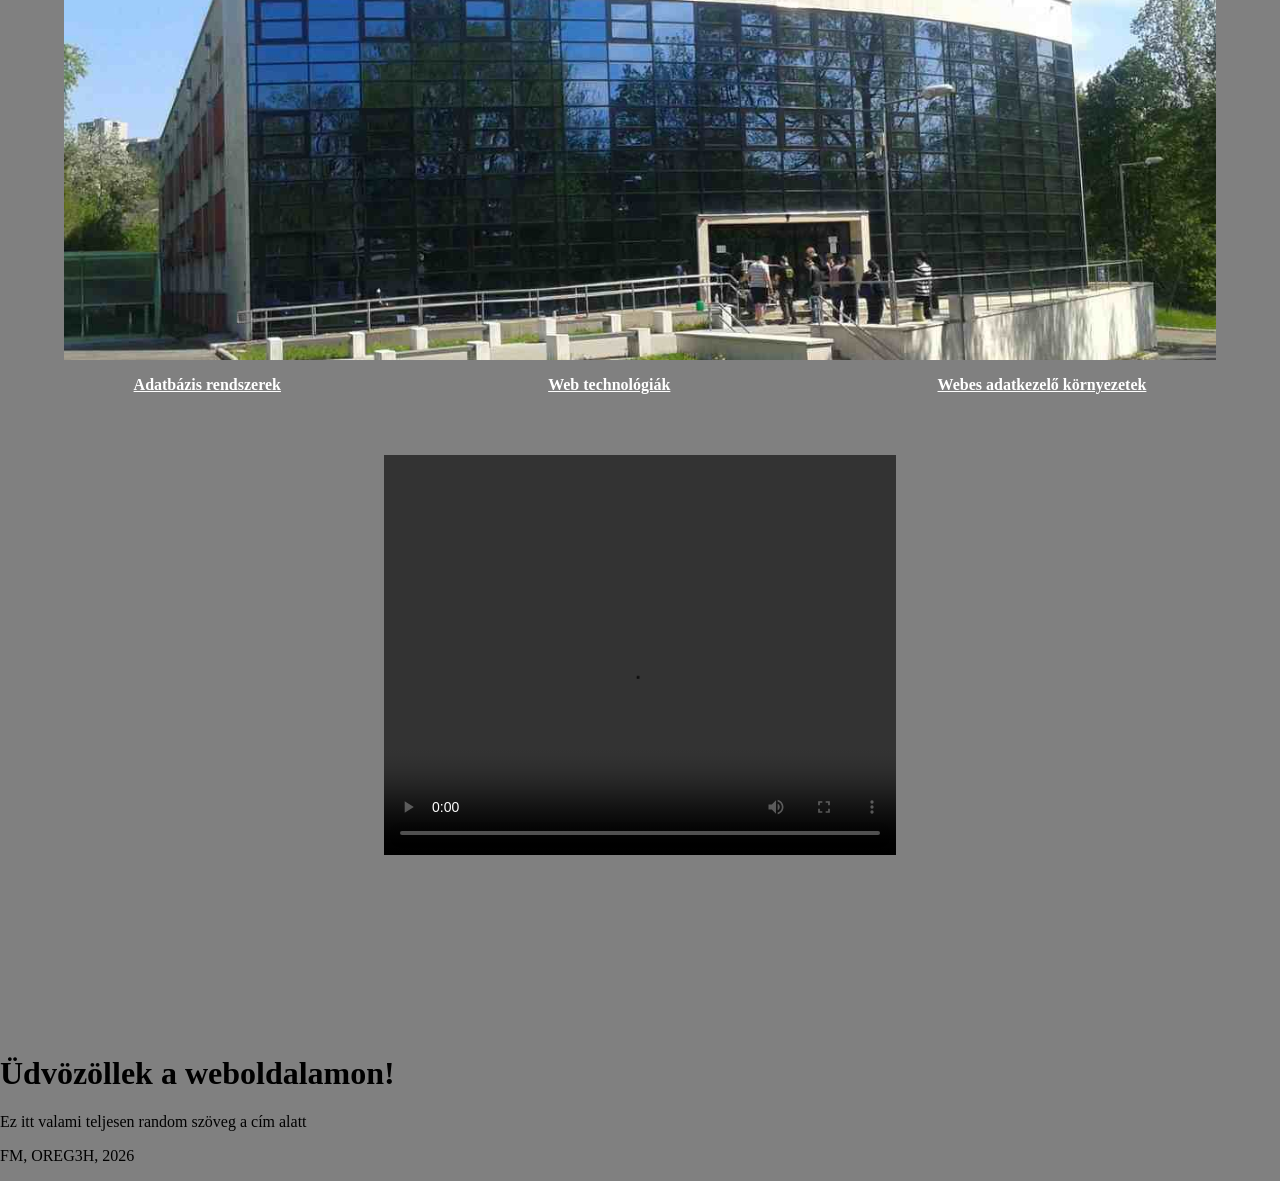
<file: index.html>
<!doctype html>
<html lang="en">
<head>
  <meta charset="UTF-8">
  <meta name="viewport" content="width=device-width, user-scalable=no, initial-scale=1.0, maximum-scale=1.0, minimum-scale=1.0">
  <meta http-equiv="X-UA-Compatible" content="ie=edge">
  <title>Document</title>
  <link rel="stylesheet" href="css/style.css">
</head>
<body>
      <div class="main-img-container">
        <img class="main-img" src="./img/infoep.jpg" alt="info épület"/>
      </div>
      <div class="courses-container">
        <p>Adatbázis rendszerek</p>
        <p>Web technológiák</p>
        <p>Webes adatkezelő környezetek</p>
      </div>
      <div class="video-container">
        <video controls>
          <source src="videos/random-video.mp4" type="video/mp4">
        </video>
      </div>
      <h1>Üdvözöllek a weboldalamon!</h1>
      <p>Ez itt valami teljesen random szöveg a cím alatt</p>
      <p class="footer">FM, OREG3H, 2026</p>
</body>
</html>
</file>
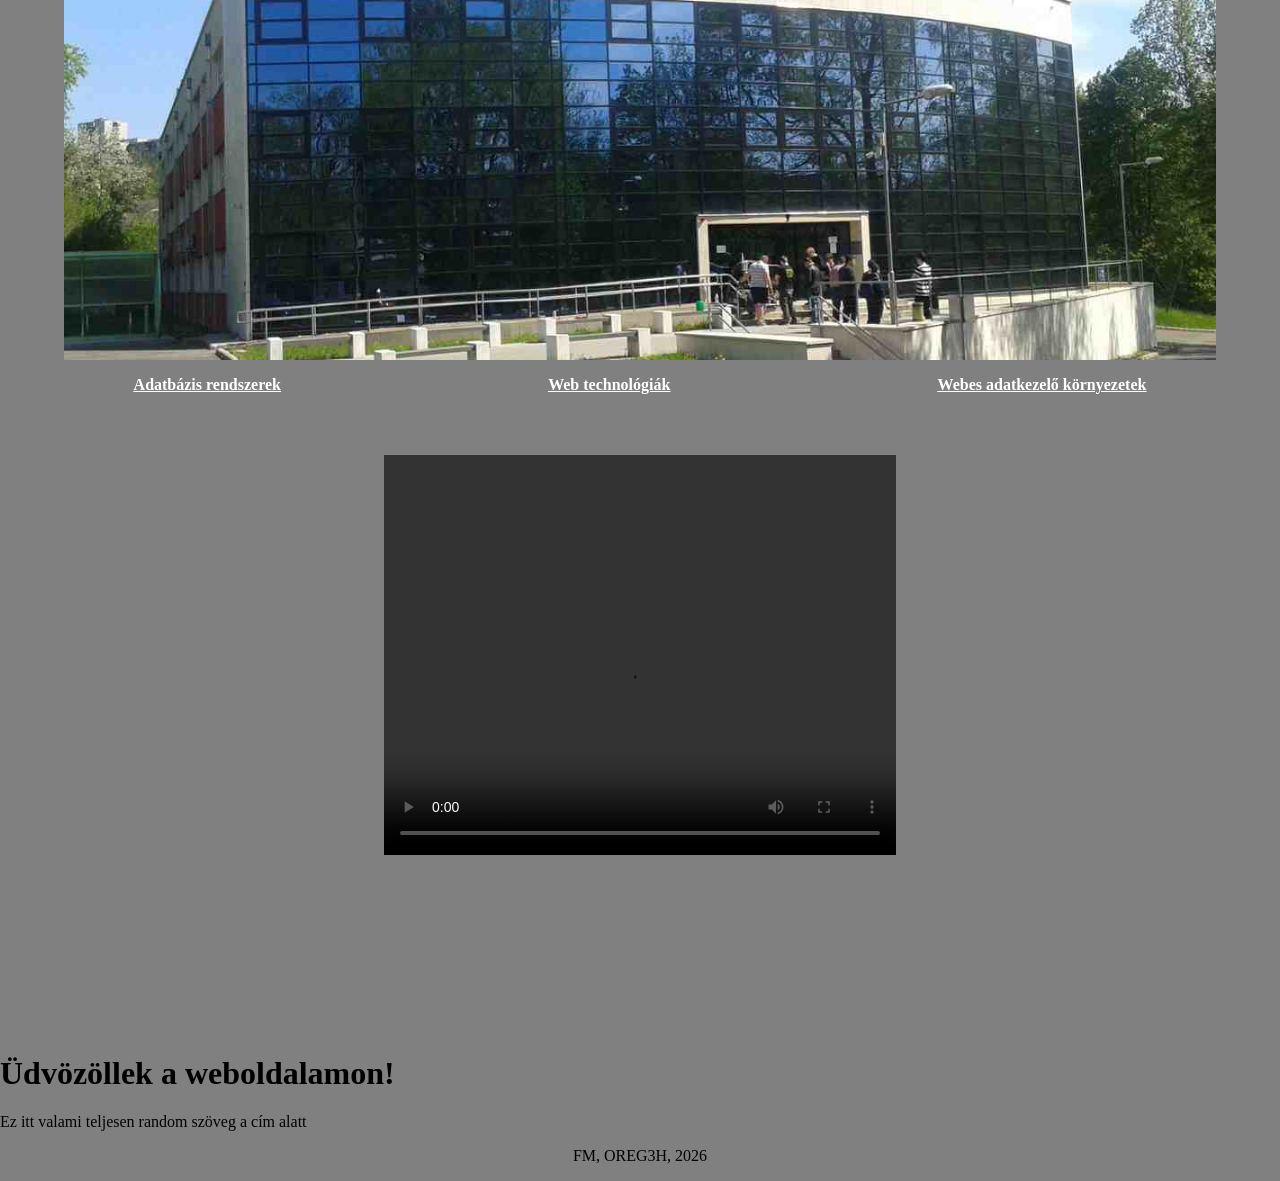
<file: html/index.html>
<!doctype html>
<html lang="en">
<head>
  <meta charset="UTF-8">
  <meta name="viewport" content="width=device-width, user-scalable=no, initial-scale=1.0, maximum-scale=1.0, minimum-scale=1.0">
  <meta http-equiv="X-UA-Compatible" content="ie=edge">
  <title>Document</title>
  <link rel="stylesheet" href="../css/style.css">
</head>
<body>
      <div class="main-img-container">
        <img class="main-img" src="../img/infoep.jpg" alt="info épület"/>
      </div>

      <div class="courses-container">
        <p><a href="./db.html">Adatbázis rendszerek</a></p>
        <p><a href="./webtech.html">Web technológiák</a></p>
        <p><a href="./webdata.html">Webes adatkezelő környezetek</a></p>
      </div>
      <div class="video-container">
        <video controls>
          <source src="../videos/random-video.mp4" type="video/mp4">
        </video>
      </div>
      <h1>Üdvözöllek a weboldalamon!</h1>
      <p>Ez itt valami teljesen random szöveg a cím alatt</p>
      <div class="footer">
        <p>FM, OREG3H, 2026</p>
      </div>
</body>
</html>
</file>
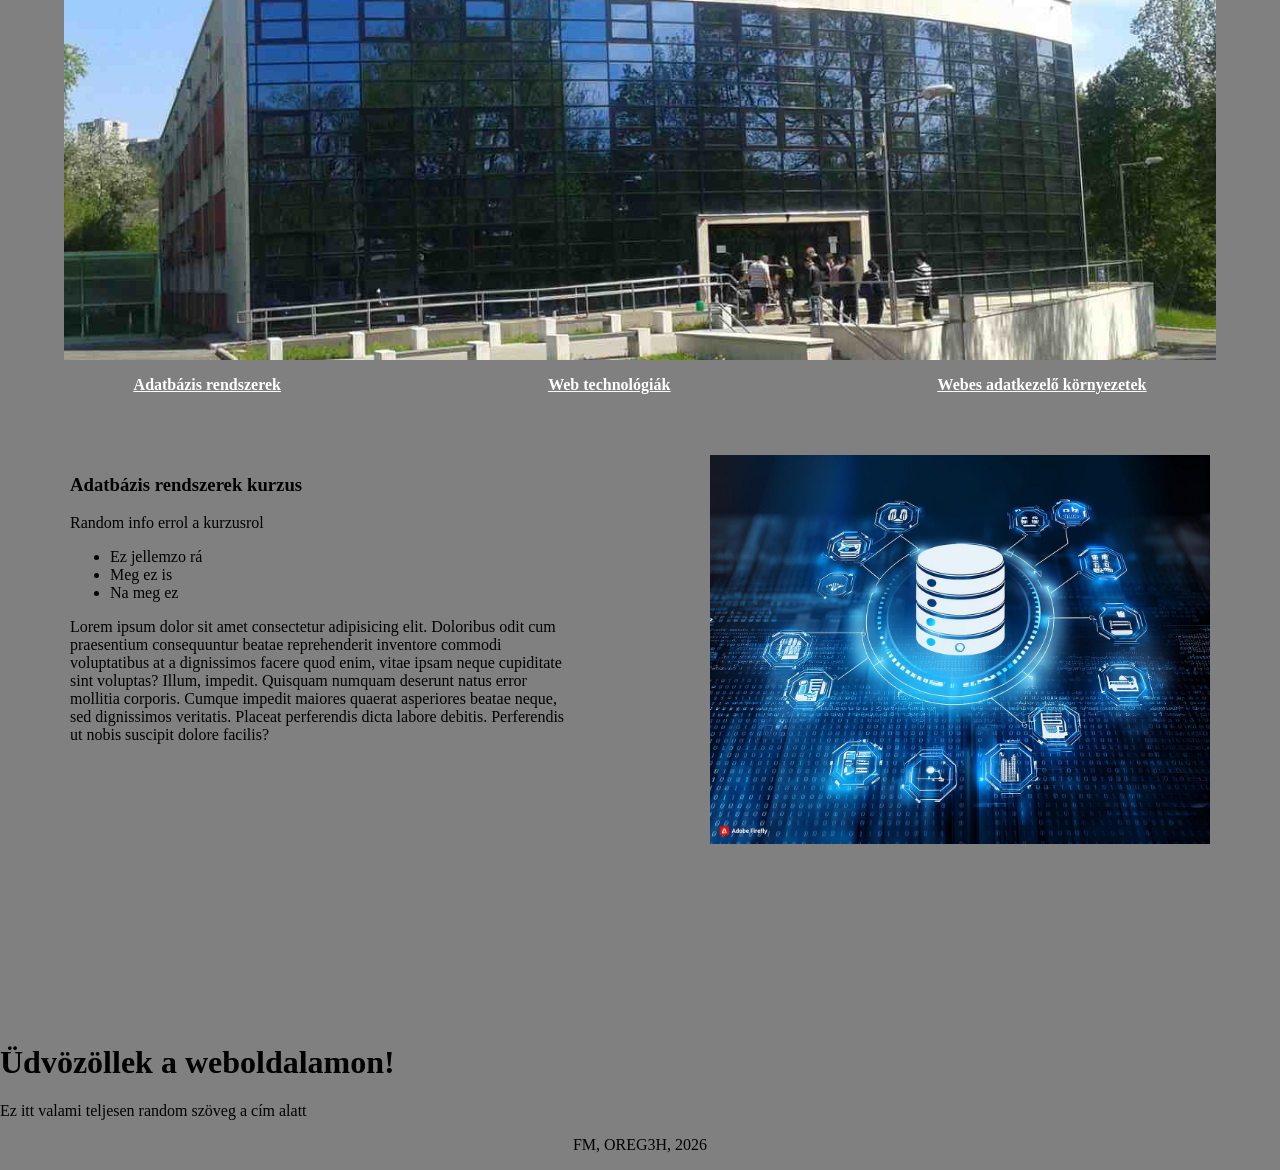
<file: html/db.html>
<!doctype html>
<html lang="en">
<head>
  <meta charset="UTF-8">
  <meta name="viewport" content="width=device-width, user-scalable=no, initial-scale=1.0, maximum-scale=1.0, minimum-scale=1.0">
  <meta http-equiv="X-UA-Compatible" content="ie=edge">
  <title>Document</title>
  <link rel="stylesheet" href="../css/style.css">
</head>
<body>
      <a href="./index.html">
        <div class="main-img-container">
          <img class="main-img" src="../img/infoep.jpg" alt="info épület"/>
        </div>
      </a>

      <div class="courses-container">
        <p><a href="#">Adatbázis rendszerek</a></p>
        <p><a href="./webtech.html">Web technológiák</a></p>
        <p><a href="./webdata.html">Webes adatkezelő környezetek</a></p>
      </div>
      
      <div class="course-info">
        <div class="course-desc">
          <h3>Adatbázis rendszerek kurzus</h3>
          <p>Random info errol a kurzusrol</p>
          <ul>
            <li>Ez jellemzo rá</li>
            <li>Meg ez is</li>
            <li>Na meg ez</li>
          </ul>
          <p>Lorem ipsum dolor sit amet consectetur adipisicing elit. Doloribus odit cum praesentium consequuntur beatae reprehenderit inventore commodi voluptatibus at a dignissimos facere quod enim, vitae ipsam neque cupiditate sint voluptas?
          Illum, impedit. Quisquam numquam deserunt natus error mollitia corporis. Cumque impedit maiores quaerat asperiores beatae neque, sed dignissimos veritatis. Placeat perferendis dicta labore debitis. Perferendis ut nobis suscipit dolore facilis?</p>
        </div>
        <img src="../img/database.jpg" alt="" class="course-img">
      </div>
      <h1>Üdvözöllek a weboldalamon!</h1>
      <p>Ez itt valami teljesen random szöveg a cím alatt</p>
      <div class="footer">
        <p>FM, OREG3H, 2026</p>
      </div>
</body>
</html>
</file>
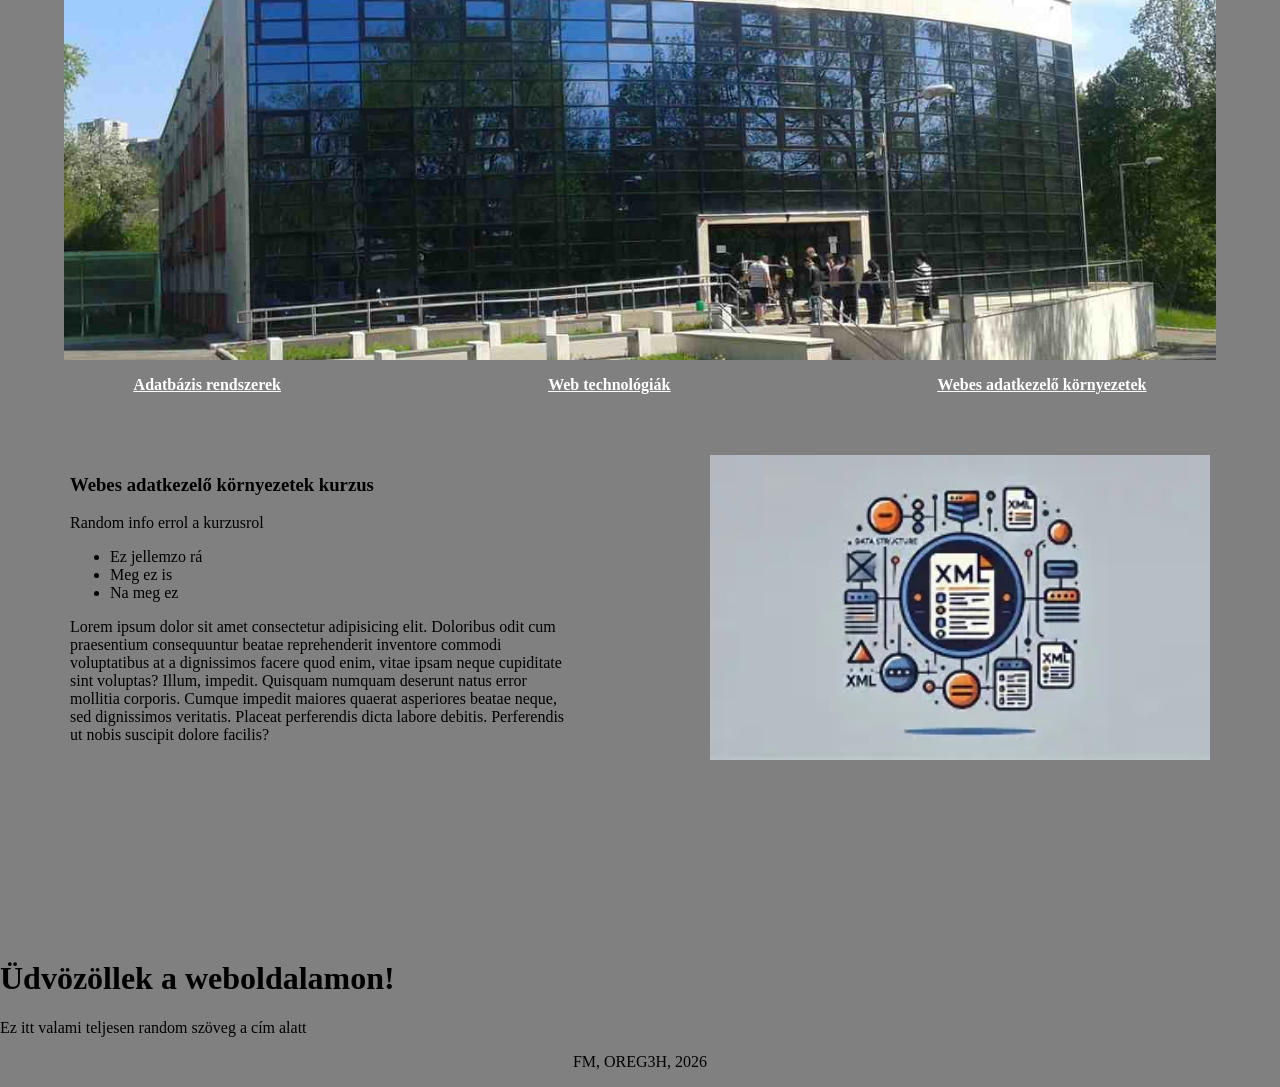
<file: html/webdata.html>
<!doctype html>
<html lang="en">
<head>
  <meta charset="UTF-8">
  <meta name="viewport" content="width=device-width, user-scalable=no, initial-scale=1.0, maximum-scale=1.0, minimum-scale=1.0">
  <meta http-equiv="X-UA-Compatible" content="ie=edge">
  <title>Document</title>
  <link rel="stylesheet" href="../css/style.css">
</head>
<body>
      <a href="./index.html">
        <div class="main-img-container">
          <img class="main-img" src="../img/infoep.jpg" alt="info épület"/>
        </div>
      </a>

      <div class="courses-container">
        <p><a href="./db.html">Adatbázis rendszerek</a></p>
        <p><a href="./webtech.html">Web technológiák</a></p>
        <p><a href="">Webes adatkezelő környezetek</a></p>
      </div>
      
      <div class="course-info">
        <div class="course-desc">
          <h3>Webes adatkezelő környezetek kurzus</h3>
          <p>Random info errol a kurzusrol</p>
          <ul>
            <li>Ez jellemzo rá</li>
            <li>Meg ez is</li>
            <li>Na meg ez</li>
          </ul>
          <p>Lorem ipsum dolor sit amet consectetur adipisicing elit. Doloribus odit cum praesentium consequuntur beatae reprehenderit inventore commodi voluptatibus at a dignissimos facere quod enim, vitae ipsam neque cupiditate sint voluptas?
          Illum, impedit. Quisquam numquam deserunt natus error mollitia corporis. Cumque impedit maiores quaerat asperiores beatae neque, sed dignissimos veritatis. Placeat perferendis dicta labore debitis. Perferendis ut nobis suscipit dolore facilis?</p>
        </div>
        <img src="../img/webdata.webp" alt="" class="course-img">
      </div>
      <h1>Üdvözöllek a weboldalamon!</h1>
      <p>Ez itt valami teljesen random szöveg a cím alatt</p>
      <div class="footer">
        <p>FM, OREG3H, 2026</p>
      </div>
</body>
</html>
</file>
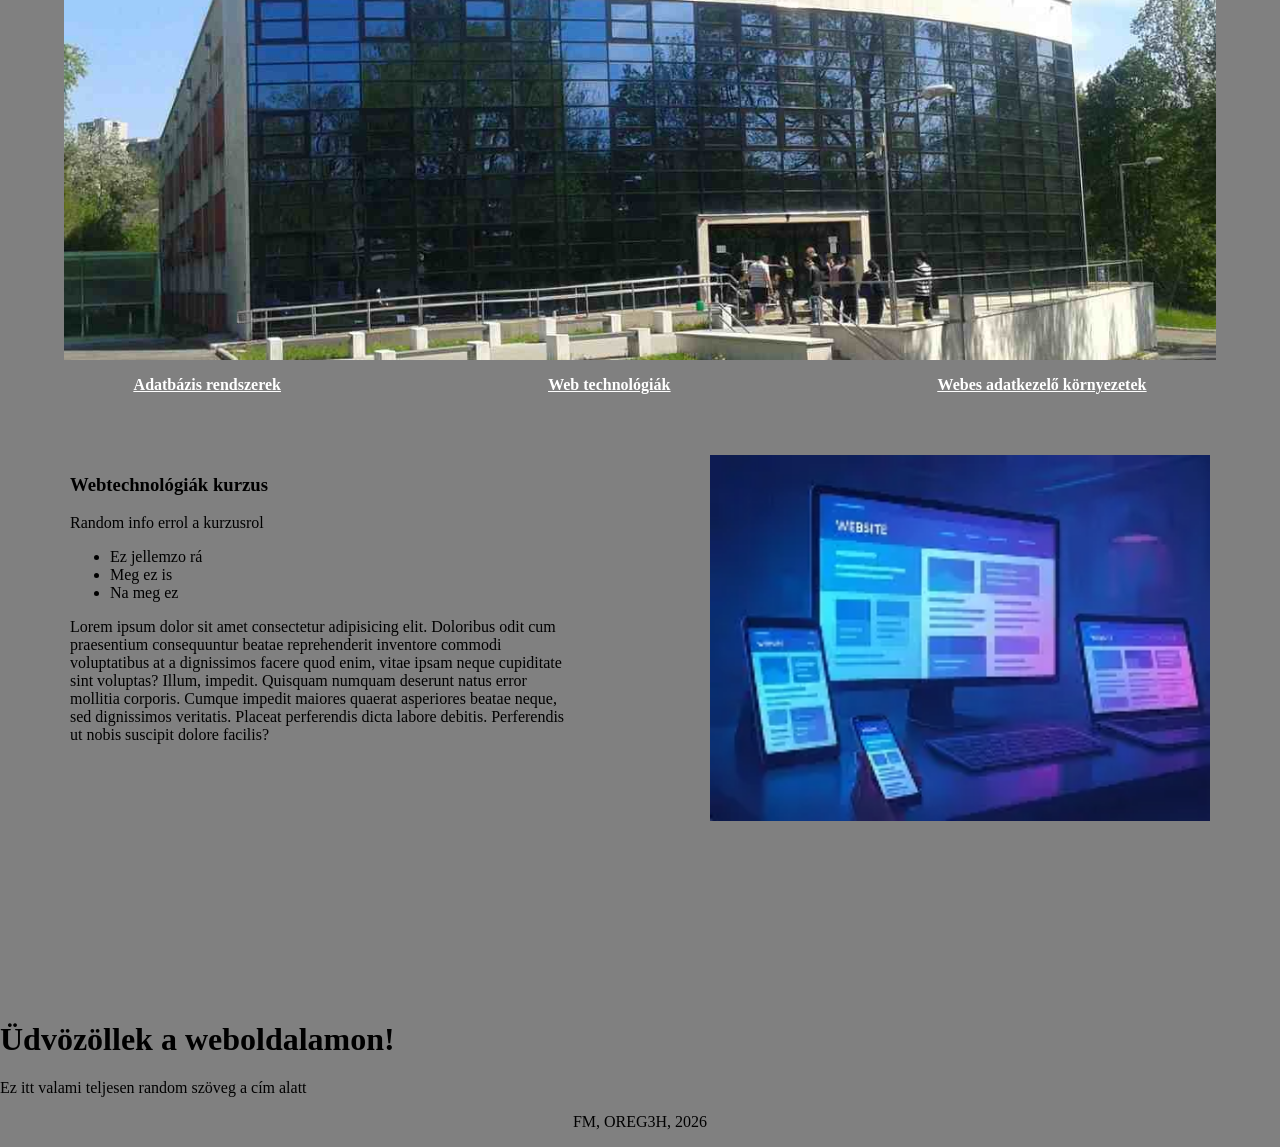
<file: html/webtech.html>
<!doctype html>
<html lang="en">
<head>
  <meta charset="UTF-8">
  <meta name="viewport" content="width=device-width, user-scalable=no, initial-scale=1.0, maximum-scale=1.0, minimum-scale=1.0">
  <meta http-equiv="X-UA-Compatible" content="ie=edge">
  <title>Document</title>
  <link rel="stylesheet" href="../css/style.css">
</head>
<body>
      <a href="./index.html">
        <div class="main-img-container">
          <img class="main-img" src="../img/infoep.jpg" alt="info épület"/>
        </div>
      </a>

      <div class="courses-container">
        <p><a href="./db.html">Adatbázis rendszerek</a></p>
        <p><a href="">Web technológiák</a></p>
        <p><a href="./webdata.html">Webes adatkezelő környezetek</a></p>
      </div>
      
      <div class="course-info">
        <div class="course-desc">
          <h3>Webtechnológiák kurzus</h3>
          <p>Random info errol a kurzusrol</p>
          <ul>
            <li>Ez jellemzo rá</li>
            <li>Meg ez is</li>
            <li>Na meg ez</li>
          </ul>
          <p>Lorem ipsum dolor sit amet consectetur adipisicing elit. Doloribus odit cum praesentium consequuntur beatae reprehenderit inventore commodi voluptatibus at a dignissimos facere quod enim, vitae ipsam neque cupiditate sint voluptas?
          Illum, impedit. Quisquam numquam deserunt natus error mollitia corporis. Cumque impedit maiores quaerat asperiores beatae neque, sed dignissimos veritatis. Placeat perferendis dicta labore debitis. Perferendis ut nobis suscipit dolore facilis?</p>
        </div>
        <img src="../img/webtech.webp" alt="" class="course-img">
      </div>
      <h1>Üdvözöllek a weboldalamon!</h1>
      <p>Ez itt valami teljesen random szöveg a cím alatt</p>
      <div class="footer">
        <p>FM, OREG3H, 2026</p>
      </div>
</body>
</html>
</file>
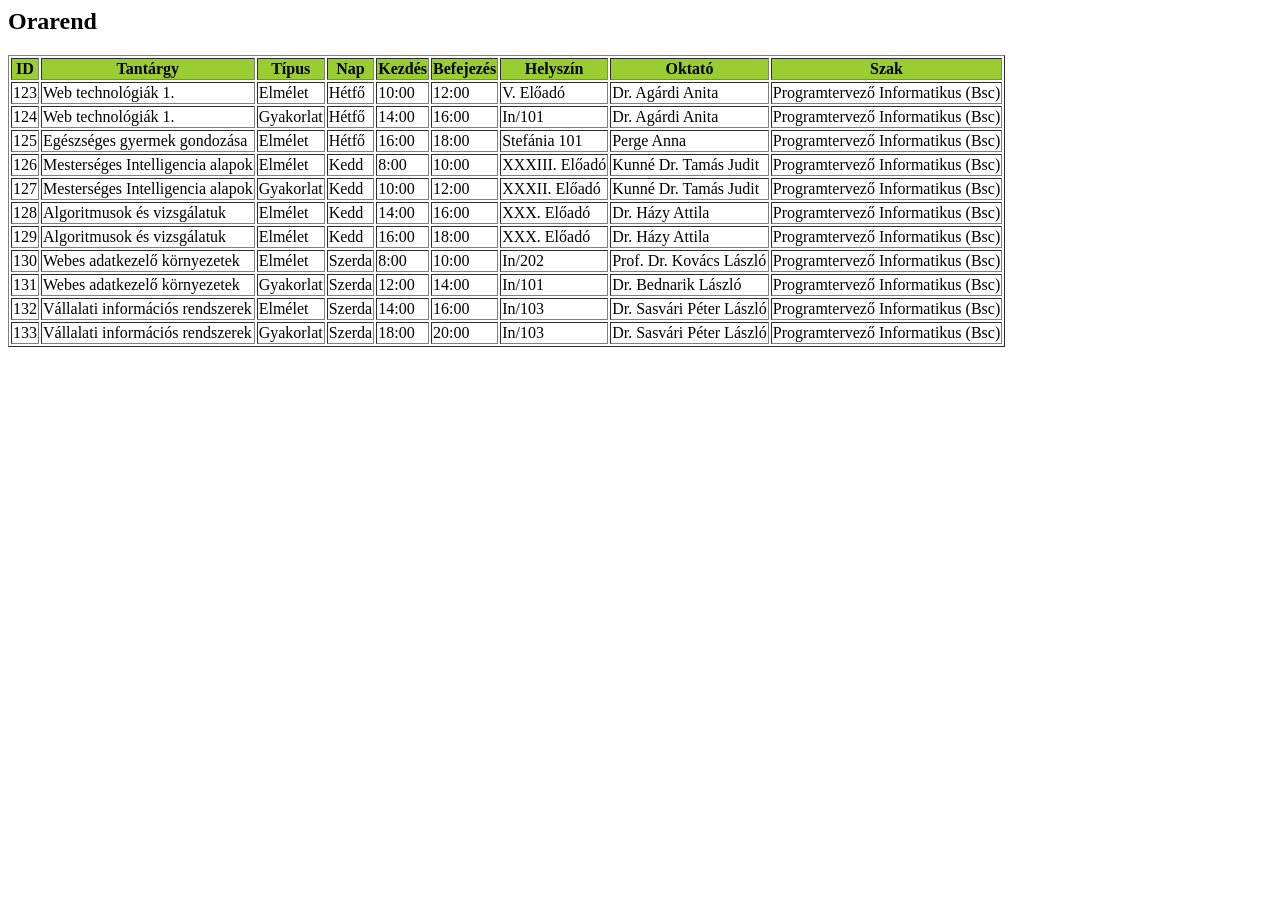
<file: OREG3H_1125/orarend_output.html>
<html>
    <body>
        <h2>Orarend</h2>
        <table border="1">
            <tr bgcolor="#9acd32">
                <th>ID</th><th>Tant&aacute;rgy</th><th>T&iacute;pus</th><th>Nap</th><th>Kezd&eacute;s</th><th>Befejez&eacute;s</th><th>Helysz&iacute;n</th><th>Oktat&oacute;</th><th>Szak</th>
            </tr>
            <tr>
                <td>123</td><td>Web technol&oacute;gi&aacute;k 1.</td><td>Elm&eacute;let</td><td>H&eacute;tfő</td><td>10:00</td><td>12:00</td><td>V. Előad&oacute;</td><td>Dr. Ag&aacute;rdi Anita</td><td>Programtervező Informatikus (Bsc)</td>
            </tr>
            <tr>
                <td>124</td><td>Web technol&oacute;gi&aacute;k 1.</td><td>Gyakorlat</td><td>H&eacute;tfő</td><td>14:00</td><td>16:00</td><td>In/101</td><td>Dr. Ag&aacute;rdi Anita</td><td>Programtervező Informatikus (Bsc)</td>
            </tr>
            <tr>
                <td>125</td><td>Eg&eacute;szs&eacute;ges gyermek gondoz&aacute;sa</td><td>Elm&eacute;let</td><td>H&eacute;tfő</td><td>16:00</td><td>18:00</td><td>Stef&aacute;nia 101</td><td>Perge Anna</td><td>Programtervező Informatikus (Bsc)</td>
            </tr>
            <tr>
                <td>126</td><td>Mesters&eacute;ges Intelligencia alapok</td><td>Elm&eacute;let</td><td>Kedd</td><td>8:00</td><td>10:00</td><td>XXXIII. Előad&oacute;</td><td>Kunn&eacute; Dr. Tam&aacute;s Judit</td><td>Programtervező Informatikus (Bsc)</td>
            </tr>
            <tr>
                <td>127</td><td>Mesters&eacute;ges Intelligencia alapok</td><td>Gyakorlat</td><td>Kedd</td><td>10:00</td><td>12:00</td><td>XXXII. Előad&oacute;</td><td>Kunn&eacute; Dr. Tam&aacute;s Judit</td><td>Programtervező Informatikus (Bsc)</td>
            </tr>
            <tr>
                <td>128</td><td>Algoritmusok &eacute;s vizsg&aacute;latuk</td><td>Elm&eacute;let</td><td>Kedd</td><td>14:00</td><td>16:00</td><td>XXX. Előad&oacute;</td><td>Dr. H&aacute;zy Attila</td><td>Programtervező Informatikus (Bsc)</td>
            </tr>
            <tr>
                <td>129</td><td>Algoritmusok &eacute;s vizsg&aacute;latuk</td><td>Elm&eacute;let</td><td>Kedd</td><td>16:00</td><td>18:00</td><td>XXX. Előad&oacute;</td><td>Dr. H&aacute;zy Attila</td><td>Programtervező Informatikus (Bsc)</td>
            </tr>
            <tr>
                <td>130</td><td>Webes adatkezelő k&ouml;rnyezetek</td><td>Elm&eacute;let</td><td>Szerda</td><td>8:00</td><td>10:00</td><td>In/202</td><td>Prof. Dr. Kov&aacute;cs L&aacute;szl&oacute;</td><td>Programtervező Informatikus (Bsc)</td>
            </tr>
            <tr>
                <td>131</td><td>Webes adatkezelő k&ouml;rnyezetek</td><td>Gyakorlat</td><td>Szerda</td><td>12:00</td><td>14:00</td><td>In/101</td><td>Dr. Bednarik L&aacute;szl&oacute;</td><td>Programtervező Informatikus (Bsc)</td>
            </tr>
            <tr>
                <td>132</td><td>V&aacute;llalati inform&aacute;ci&oacute;s rendszerek</td><td>Elm&eacute;let</td><td>Szerda</td><td>14:00</td><td>16:00</td><td>In/103</td><td>Dr. Sasv&aacute;ri P&eacute;ter L&aacute;szl&oacute;</td><td>Programtervező Informatikus (Bsc)</td>
            </tr>
            <tr>
                <td>133</td><td>V&aacute;llalati inform&aacute;ci&oacute;s rendszerek</td><td>Gyakorlat</td><td>Szerda</td><td>18:00</td><td>20:00</td><td>In/103</td><td>Dr. Sasv&aacute;ri P&eacute;ter L&aacute;szl&oacute;</td><td>Programtervező Informatikus (Bsc)</td>
            </tr>
        </table>
    </body>
</html>
</file>
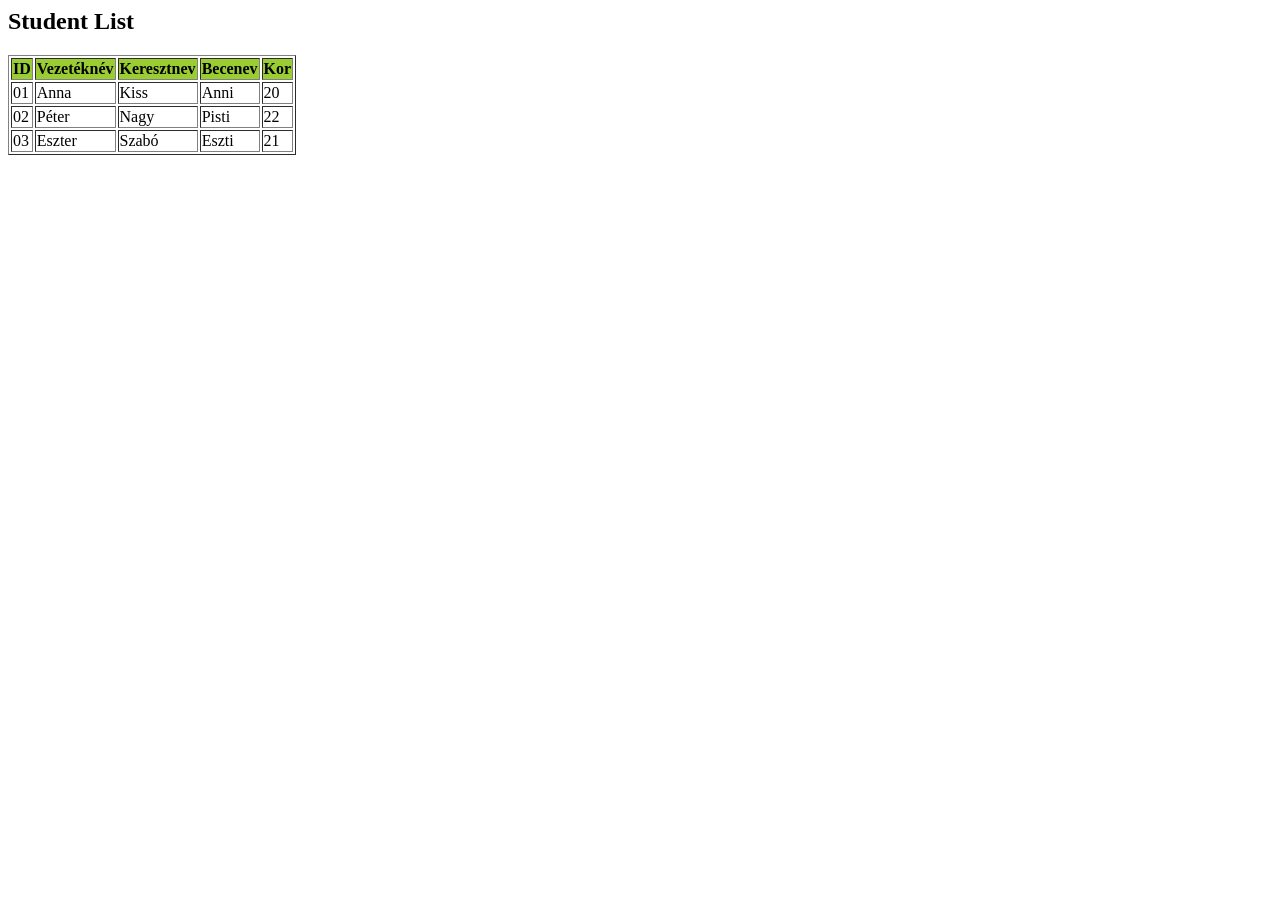
<file: OREG3H_1125/output.html>
<html>
    <body>
        <h2>Student List</h2>
        <table border="1">
            <tr bgcolor="#9acd32">
                <th>ID</th><th>Vezet&eacute;kn&eacute;v</th><th>Keresztnev</th><th>Becenev</th><th>Kor</th>
            </tr>
            <tr>
                <td>01</td><td>Anna</td><td>Kiss</td><td>Anni</td><td>20</td>
            </tr>
            <tr>
                <td>02</td><td>P&eacute;ter</td><td>Nagy</td><td>Pisti</td><td>22</td>
            </tr>
            <tr>
                <td>03</td><td>Eszter</td><td>Szab&oacute;</td><td>Eszti</td><td>21</td>
            </tr>
        </table>
    </body>
</html>
</file>
<file: css/style.css>
html, body {
  margin: 0;
  padding: 0;
  background: gray;
}

.main-img-container {
  width: 90vw;
  height: 40vh;
  margin: 0 auto;
  overflow: hidden;
}

.main-img {
  width: 100%;
  height: 100%;
  object-fit: cover;
  object-position: center 50%;
}

.courses-container {
  display: flex;
  flex-direction: row;
  align-items: center;
  justify-content: space-around;
  font-weight: bolder;
  text-decoration: underline;
  color: white;
  margin-bottom: 5vh; 
}

.courses-container a {
  color: white;
}

.footer p{
  object-position: center;
  text-align: center;
}

.video-container {
  width: 40vw;
  height: 400px;
  margin: 0 auto;
}

video {
  width: 100%;
  height: 100%;
  object-position: center;
}

.course-info {
  display: flex;
  flex-direction: row;
  justify-content: space-around;
}

.course-img {
  width: 500px;
}

.course-desc {
  width: 500px;
}

h1 {
  margin-top: 200px;
}
</file>
